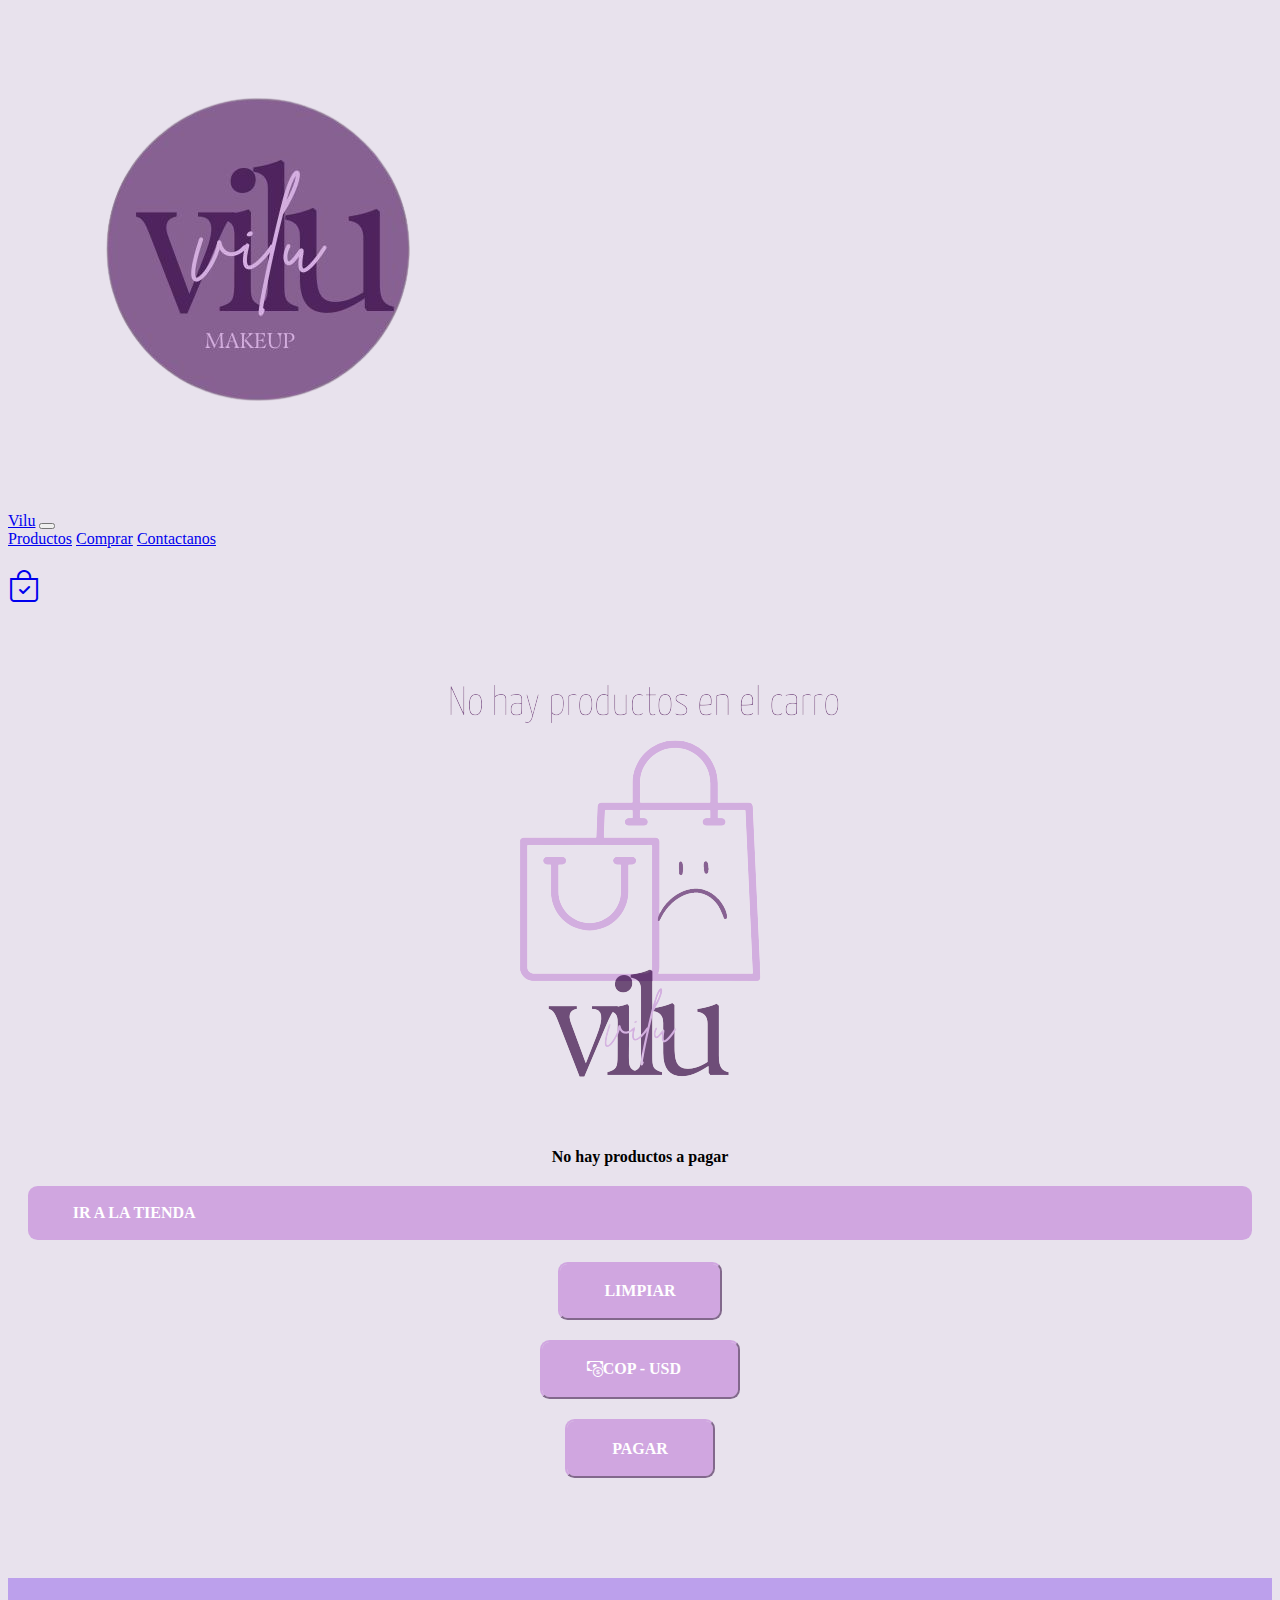
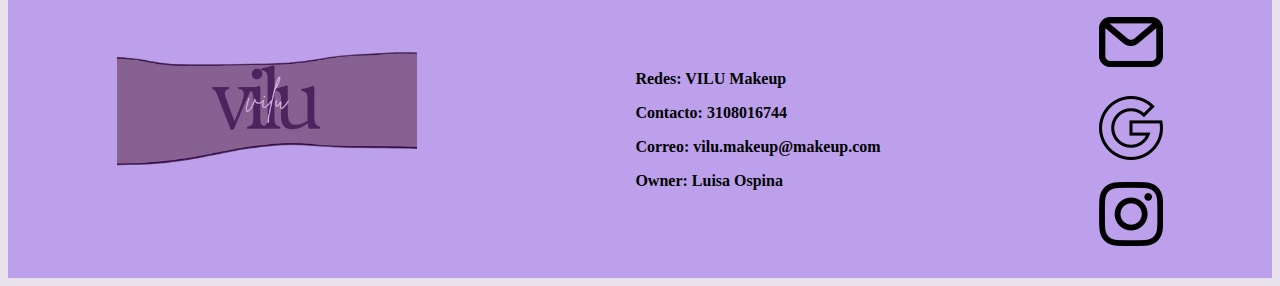
<file: src/views/carrito.html>
<!DOCTYPE html>
<html lang="en">
<head>
    <meta charset="UTF-8">
    <meta http-equiv="X-UA-Compatible" content="IE=edge">
    <meta name="viewport" content="width=device-width, initial-scale=1.0">
    <title>Carrito compra</title>
    <link href="https://cdn.jsdelivr.net/npm/bootstrap@5.2.0-beta1/dist/css/bootstrap.min.css" rel="stylesheet" integrity="sha384-0evHe/X+R7YkIZDRvuzKMRqM+OrBnVFBL6DOitfPri4tjfHxaWutUpFmBp4vmVor" crossorigin="anonymous">
    <link
    rel="stylesheet"
    href="https://cdnjs.cloudflare.com/ajax/libs/animate.css/4.1.1/animate.min.css"
    />
    <link rel="preconnect" href="https://fonts.googleapis.com">
    <link rel="preconnect" href="https://fonts.gstatic.com" crossorigin>
    <link href="https://fonts.googleapis.com/css2?family=Shadows+Into+Light&display=swap" rel="stylesheet">
    <link rel="stylesheet" href="https://cdn.jsdelivr.net/npm/bootstrap-icons@1.8.3/font/bootstrap-icons.css">
    <link rel="stylesheet" href="../../assets/styles/estilos.css">
</head>
<body class="fondo fuente">
    <header>
        <div class="container "> 
            <div  class="row">
              <div class="col-3">
                <a href="../../index.html">
                  <img src="../../assets/img/Logo.png"  alt="" class="img-fluid w-100"> 
                </a>
              </div>
              <div class="col-8">
                
                <span class="navbar-toggler-icon "></span>
                <section class="menu">
                  <nav class="navbar navbar-expand-lg navbar-light bg-light mt-5 ">
                    <div class="container-fluid ">
                      <a class="navbar-brand " href="./index.html">Vilu</a>
                        <button class="navbar-toggler" type="button" data-bs-toggle="collapse" data-bs-target="#navbarNavAltMarkup" aria-controls="navbarNavAltMarkup" aria-expanded="false" aria-label="Toggle navigation">
                          <span class="navbar-toggler-icon"></span>
                        </button>
                        <div class="collapse navbar-collapse" id="navbarNavAltMarkup">
                          <div class="navbar-nav">
                              <a class="nav-link" href="../../productos.html">Productos</a>
                              <a class="nav-link" href="./carrito.html">Comprar</a>
                              <a class="nav-link" href="./formulario.html">Contactanos</a>
                              <a class="nav-link" href="./carrito.html">
                                <h1 class="position-absolute top-0 start-50"><i class="bi bi-bag-check"></i></h1>
                                <span id="sumaProductos" class="position-absolute top-0 start-50 translate-middle badge rounded-pill bg-secondary">
                                       
                                </span>
                              </a>
                            </div>
                          </div>
                      </div>
                    </nav>
                  </section>
              </div> 
            </div>
        </div>
    </header> 
    
    <main>
      <center>
      <div id="contenedor" class="container my-5">
      </div>
          
      <div class="row justify-content-center">
        <div class="col-12 col-md-3 text-center">


          <h1 class="fw-bold" id="total"> </h1>

          <div class="row" id="rowBotones">
            <div class="col-md-6">  
              <button type="button" class="boton third" id="botonLimpiar">
                Limpiar
              </button>
            </div>
            <div class="col-md-6">
              <button type="button" class="boton botonCOP third" id="botonCOP">
                <i class=" bi bi-cash-coin"></i>   
                  COP - USD
              </button>
            </div>   
          </div>
        </center>
           <center> 
            <button type="button" id="botonPagar" class="boton third">
              Pagar
            </button>
          </center>
          
        </div>
      </div>
    </main>

<a href="../../productos.html"></a>






















    <footer>
        <section class="pie">
          <section><a href="./VILU.html"><img height="300px" src="../../assets/img/Footer.png" alt=""></a></section>
         <section>
           <h3>Redes: VILU Makeup</h3>
          <H3>Contacto: 3108016744</H3>
          <h3>Correo: vilu.makeup@makeup.com</h3>
          <h3>Owner: Luisa Ospina</h3>
          <a href="https://github.com/Luisa1710">
        </section>
      <section>
        <img src="../../assets/img/email.png" alt=""><br><br>
        <img src="../../assets/img/google.png" alt=""><br><br>
        <img src="../../assets/img/instagram.png" alt="">
    
      </section>
      </section>
      </footer> 

      <script src="../controllers/controladorResumenCompra.js" type="module"></script>
      <script src="../controllers/controladorSumaCarrito.js" type="module"></script>
    <script src="https://cdn.jsdelivr.net/npm/bootstrap@5.2.0/dist/js/bootstrap.bundle.min.js"></script>
</body>
</html>
</file>
<file: assets/styles/estilos.css>
h3{ font-size: medium;}
h2{ font-size:large}
.fondo {
    background-color: rgb(232, 226, 237);
}
.fuente {
    font-family: 'Quicksand', sans
    serif;
}  

.pagina1{

    display: flex;
    flex-direction:row;
    flex-wrap:wrap;
    justify-content:center;
    align-items: center;
    margin-top: 100px;
    justify-content:stretch;
    
    }
    .pie{
        background-color: rgb(188, 160, 236);
            display: flex;
        flex-direction:row;
        flex-wrap:wrap;
        justify-content:center;
        align-items: center;
        margin-top: 100px;
        height: 300px;
        width: 100%;
        justify-content: space-around;
        
        }

    .botones {
        display: flex;
        flex-wrap: wrap;
        flex-direction: row;
        justify-content: center;
    }

        .boton {
            box-sizing: border-box;
            -webkit-appearance: none;
               -moz-appearance: none;
                    appearance: none;
            background-color: transparent;
           
            border-radius: 0.6em;
            cursor: pointer;
            display: -webkit-box;
            display: -webkit-flex;
            display: -ms-flexbox;
            display: flex;
            flex-wrap: wrap;
            flex-direction: row;
            font-size: 1rem;
            font-weight: 400;
            line-height: 1;
            margin: 20px;
            padding: 1.2em 2.8em;
            text-decoration: none;
            text-align: center;
            text-transform: uppercase;
            font-family: 'Quicksand', sans
            serif;
            font-weight: 700;
          }
          .boton:hover, .boton:focus {
            color: #fff;
            outline: 0;
          }
          .third {
            border-color: #d0a6e0;
            color: #fff;
            box-shadow: 0 0 40px 40px #d0a6e0 inset, 0 0 0 0 #d0a6e0 ;
            -webkit-transition: all 150ms ease-in-out;
            transition: all 150ms ease-in-out;
          }
          .third:hover {
            box-shadow: 0 0 10px 0 #9b7ca7 inset, 0 0 10px 4px #9b7ca7;
          }
  
  #total{
    color: #b770c3;
    text-shadow:  -3px -3px #ffffff, 3px -3px #ffffff, 3px 3px #f3f3f2;
  }

  .subtotal{

    color: #b770c3;
  }

  .botonCOP{
    width: 200px;
 
  }

.limpiar{


  width: 400px;
}
.letras{
  color: #b770c3;
  text-shadow:  -3px -3px #ffffff, 3px -3px #ffffff, 3px 3px #f3f3f2;
}


.containercarousel {
  margin: 100px;
  height: 400px;
  width: 1000px;
  top: 60px;
  left: calc(50% - 300px);
  display: flex;
  
}

.cardcarousel {
  display: flex;
  height: 280px;
  width: 200px;
  background-color: #ad9cd0;
  border-radius: 10px;
  box-shadow: -1rem 0 3rem #ad9cd0;
  margin-left: 200px;
  transition: 0.4s ease-out;
  position: relative;
  left: 0px;
}

.cardcarousel:not(:first-child) {
    margin-left: -50px;
}

.cardcarousel:hover {
  transform: translateY(-20px);
  transition: 0.4s ease-out;
}

.cardcarousel:hover ~ .card {
  position: relative;
  left: 50px;
  transition: 0.4s ease-out;
}
</file>
